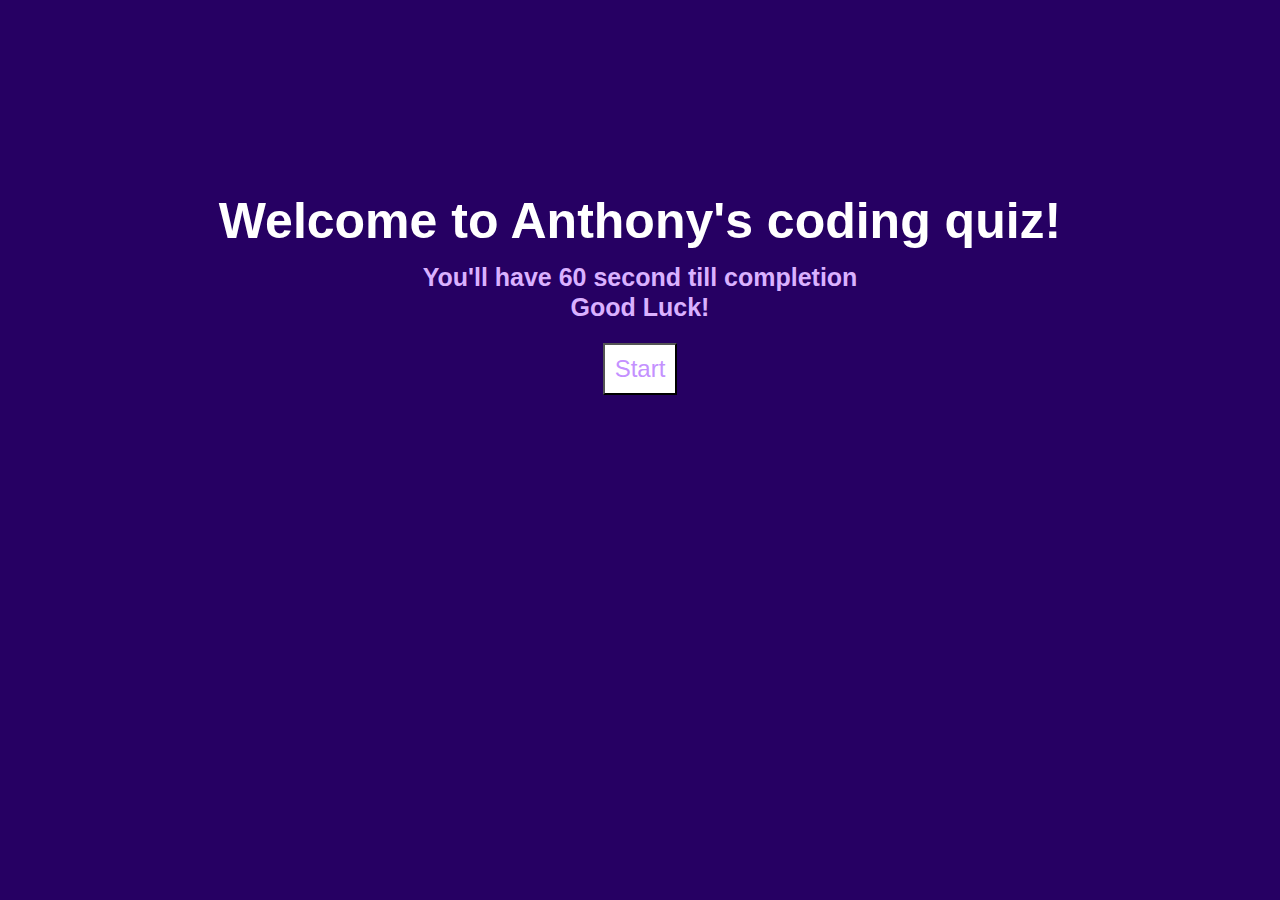
<file: index.html>
<!DOCTYPE html>
<html lang="en" dir="ltr">
    <head>
        <meta charset="utf-8">
        <title>Code Quiz</title>
        <link rel="stylesheet" href="style.css">
        <meta name="viewport" content="width-device-width, initial-scale-scale=1.0">
    </head>    
    <body>
        <!-- Front Page of Web -->
        <div class="wrapper">
            <h1>Welcome to Anthony's coding quiz!</h1>
            <h2>You'll have 60 second till completion</h2>
            <h2>Good Luck!</h2>
            <button class="start">Start</button>
        </div>
      
        <script src="script.js"></script>
    </body>
</html>
</file>
<file: style.css>
body {
    background-color: rgb(38, 0, 99);
}

.wrapper {
    padding: 150px;
    font-size: 25px;
    font-family: sans-serif;
    color: white;
    text-align: center;
}

h2 {
    margin-top: -20px;
    font-size: 25px;
    font-family: sans-serif;
    color: rgb(218, 177, 255);
    text-align: center;
}

button {
    padding: 10px;
    cursor: pointer;
    font-size: 24px;
    background-color: #ffffff;
    color: rgb(196, 145, 255);
}
</file>
